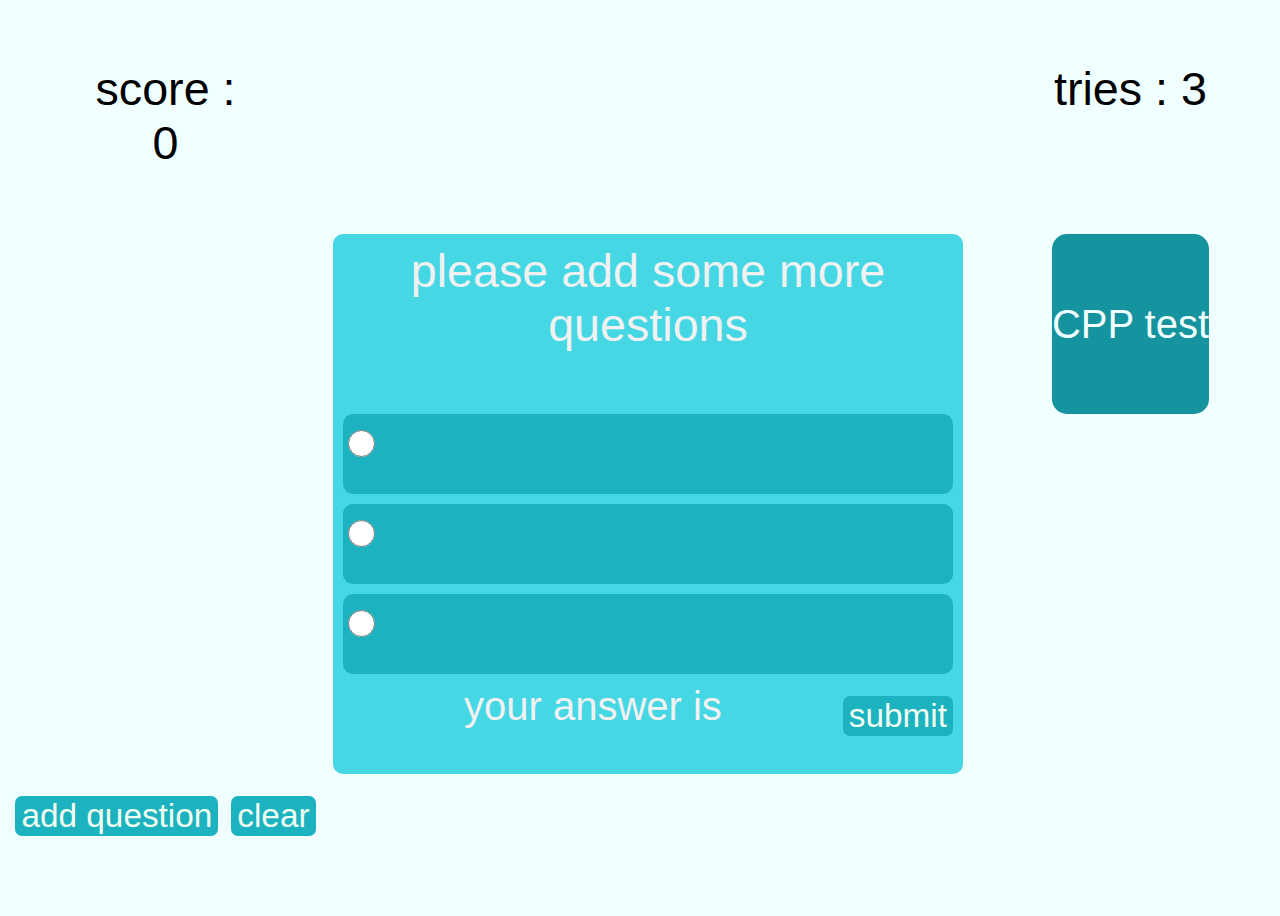
<file: index.html>
<!DOCTYPE html>
<html lang="en">
  <head>
    <meta charset="UTF-8" />
    <meta name="viewport" content="width=device-width, initial-scale=1.0" />
    <title></title>
    <link rel="stylesheet" href="style.css" />
  </head>
  <body>
    <div class="container">
      <div class="scores">
        <div class="gap"></div>
        <div class="gap"></div>
        <div class="gap"></div>
        <div class="gap"></div>
        <div class="actual-score">score : <span id="score">0</span></div>
      </div>
      <div class="gap"></div>
      <div class="trails">
        <div class="gap"></div>
        <div class="gap"></div>
        <div class="gap"></div>
        <div class="gap"></div>
        <div class="actual-trails">tries : <span id="tries">3</span></div>
      </div>
      <div class="gap"></div>
      <div id="questionsContainer" class="questions">
        <div id="question" class="actual-question"></div>

        <div class="choices">
          <input id="choice1" type="radio" name="choice" />
          <label id="label1"></label>
        </div>

        <div class="choices">
          <input id="choice2" type="radio" name="choice" />
          <label id="label2"></label>
        </div>

        <div class="choices">
          <input id="choice3" type="radio" name="choice" />
          <label id="label3"></label>
        </div>
        <div class="feedback">
          <div class="result">your answer is <span id="result"></span></div>
          <div class="gap"></div>
          <div class="button">
            <button class="btn" id="btnSN" onclick="checkAnswer()">
              sumbit
            </button>
          </div>
        </div>
      </div>
      <div class="tests">
        <div class="gap"></div>
        <div onclick="cppTest()" class="testCase">CPP test</div>
      </div>
      <div class="buttons">
        <button class="btn" onclick="gotoAddQuestion()">add question</button>
        <button class="btn" onclick="clearo()">clear</button>
      </div>
      <div class="gap"></div>
      <div class="gap"></div>
    </div>
  </body>
  <script src="logic.js"></script>
</html>
</file>
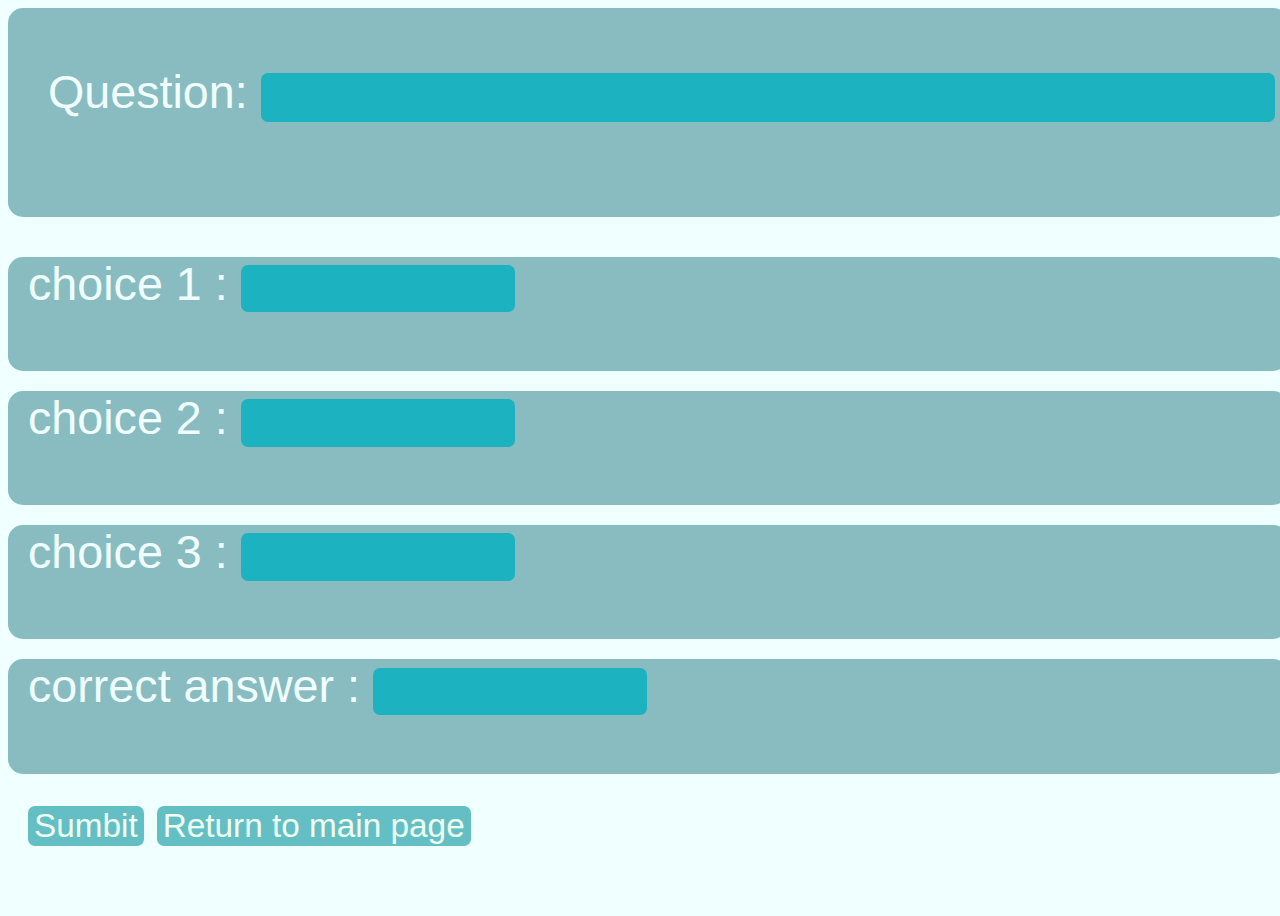
<file: addQuestion.html>
<!DOCTYPE html>
<html lang="en">
  <head>
    <meta charset="UTF-8" />
    <meta name="viewport" content="width=device-width, initial-scale=1.0" />
    <title>Quiz cards</title>
    <link rel="stylesheet" href="addQuestion.css" />
    <script src="addQuestion.js"></script>
  </head>
  <body>
    <div class="container">
      <div class="question">
        <div class="gap"></div>
        <div>Question: <input id="question" /></div>
      </div>
      <div class="choice">
        choice 1 : <input id="choice1" class="choicesInput" />
      </div>
      <div class="choice">
        choice 2 : <input id="choice2" class="choicesInput" />
      </div>
      <div class="choice">
        choice 3 : <input id="choice3" class="choicesInput" />
      </div>
      <div class="choice">
        correct answer : <input id="correctAnswer" class="choicesInput" />
      </div>
      <div class="button">
        <button class="btn" onclick="submit()">Sumbit</button>
        <button class="btn" onclick="gotoIndex() ">Return to main page</button>
      </div>
    </div>
  </body>
</html>
</file>
<file: style.css>
body {
  background-color: azure;
}
.container {
  font-family: Arial, Helvetica, sans-serif;
  text-align: center;
  font-size: 35pt;
  display: grid;
  gap: 10px;

  width: 100vw;
  height: 100vh;

  grid-template-columns: 1fr 2fr 1fr;
  grid-template-rows: 1fr 2fr 1fr;
}

input[type="radio"] {
  height: 2em;
  width: 2em;
}

/* .container div {
  border-style: solid;
} */

.scores {
  display: grid;

  grid-template-columns: 1fr 2fr 1fr;
  grid-template-rows: 1fr 2fr 1fr;
}

.trails {
  display: grid;

  grid-template-columns: 1fr 2fr 1fr;
  grid-template-rows: 1fr 2fr 1fr;
}

.feedback {
  display: grid;
  grid-template-columns: repeat(7, 1fr);
  grid-template-rows: 1fr;
}

.result {
  grid-column-start: 2;
  grid-column-end: 6;
  font-size: 30pt;
}

.btn {
  border-radius: 7px;
  color: rgb(240, 255, 241);
  font-size: 25pt;
  background-color: rgb(29, 178, 192);
  outline: none;
  border: none;
}

:hover.btn {
  background-color: rgb(16, 112, 129);
  cursor: pointer;
}

.testCase {
  line-height: 180px;
  vertical-align: middle;
  font-size: 30pt;
  text-align: center;
  color: azure;
  border-radius: 15px;
  background-color: rgb(21, 147, 158);
}

:hover.testCase {
  background-color: rgb(4, 88, 95);
  cursor: pointer;
}
.questions {
  display: grid;
  grid-template-columns: 1fr;
  grid-template-rows: 2fr 1fr 1fr 1fr 1fr;
  padding: 10px;
  gap: 10px;

  background: rgb(70, 215, 228);
  color: rgb(241, 241, 241);
  border-radius: 10px;
}

.choices {
  text-align: left;
  background-color: rgb(29, 178, 192);
  border-radius: 10px;
}

.tests {
  display: grid;
  grid-template-columns: 1fr 2fr 1fr;
  grid-template-rows: repeat(3, 1fr);
}
</file>
<file: addQuestion.css>
body {
  background-color: azure;
}

input {
  padding-left: 20px;
  height: 50%;
  width: 80%;
  border-radius: 7px;
  color: rgb(240, 255, 241);
  font-size: 25pt;
  background-color: rgb(29, 178, 192);
  outline: none;
  border: none;
}
.container {
  gap: 20px;
  color: azure;
  display: grid;
  font-family: Arial, Helvetica, sans-serif;
  /* text-align: center; */
  font-size: 35pt;
  display: grid;

  width: 100vw;
  height: 100vh;
  grid-template-columns: 1fr;
  grid-template-rows: 2fr 1fr 1fr 1fr 1fr 1fr;
}

.question {
  border-radius: 15px;
  background-color: rgb(137, 188, 192);
  display: grid;
  grid-template-columns: 1fr;
  grid-template-rows: 1fr 2fr 1fr;
  gap: 10px;
  margin-bottom: 20px;
}

.container div {
  padding-left: 20px;
}

.btn {
  border-radius: 7px;
  color: rgb(240, 255, 241);
  font-size: 25pt;
  background-color: rgb(100, 191, 197);
  outline: none;
  border: none;
}

:hover.btn {
  background-color: rgb(71, 123, 133);
  cursor: pointer;
}

.choicesInput {
  height: 40%;
  width: 20%;
}

.choice {
  border-radius: 15px;
  background-color: rgb(137, 188, 192);
}
</file>
